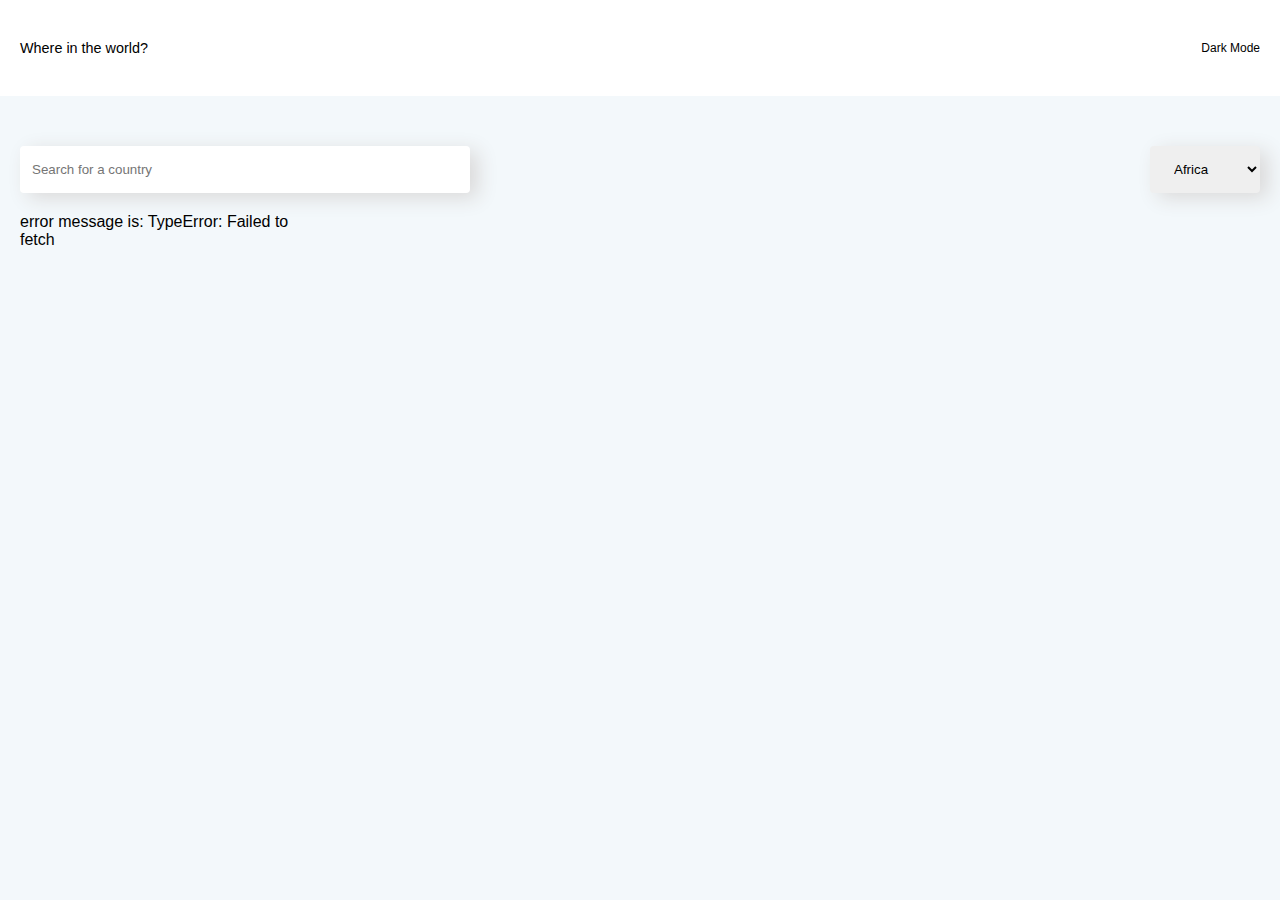
<file: index.html>
<!DOCTYPE html>
<html lang="en">
<head>
    <meta charset="UTF-8">
    <meta name="viewport" content="width=device-width, initial-scale=1.0">
    <title>rest countries</title>
    <link rel="stylesheet" href="index.css">
</head>
<body>
    
    <section id="wrapper">
        <nav>
            <div class="nav">
                <p>Where in the world?</p>
                <small>Dark Mode</small>
            </div>
        </nav>
        <div class="wrapper">
            <form>
               <input type="search" name="Country" id="search" placeholder="Search for a country"> 
               <select name="Region" id="Region">
                <option value="Africa">Africa</option>
                <option value="America">America</option>
                <option value="Asia">Asia</option>
                <option value="Europe">Europe</option>
                <option value="Oceania">Oceania</option>
               </select>
            </form>
            <div id="container">
               
            </div>
        </div>
    </section>







    <script src="./main.js"></script>
</body>
</html>
</file>
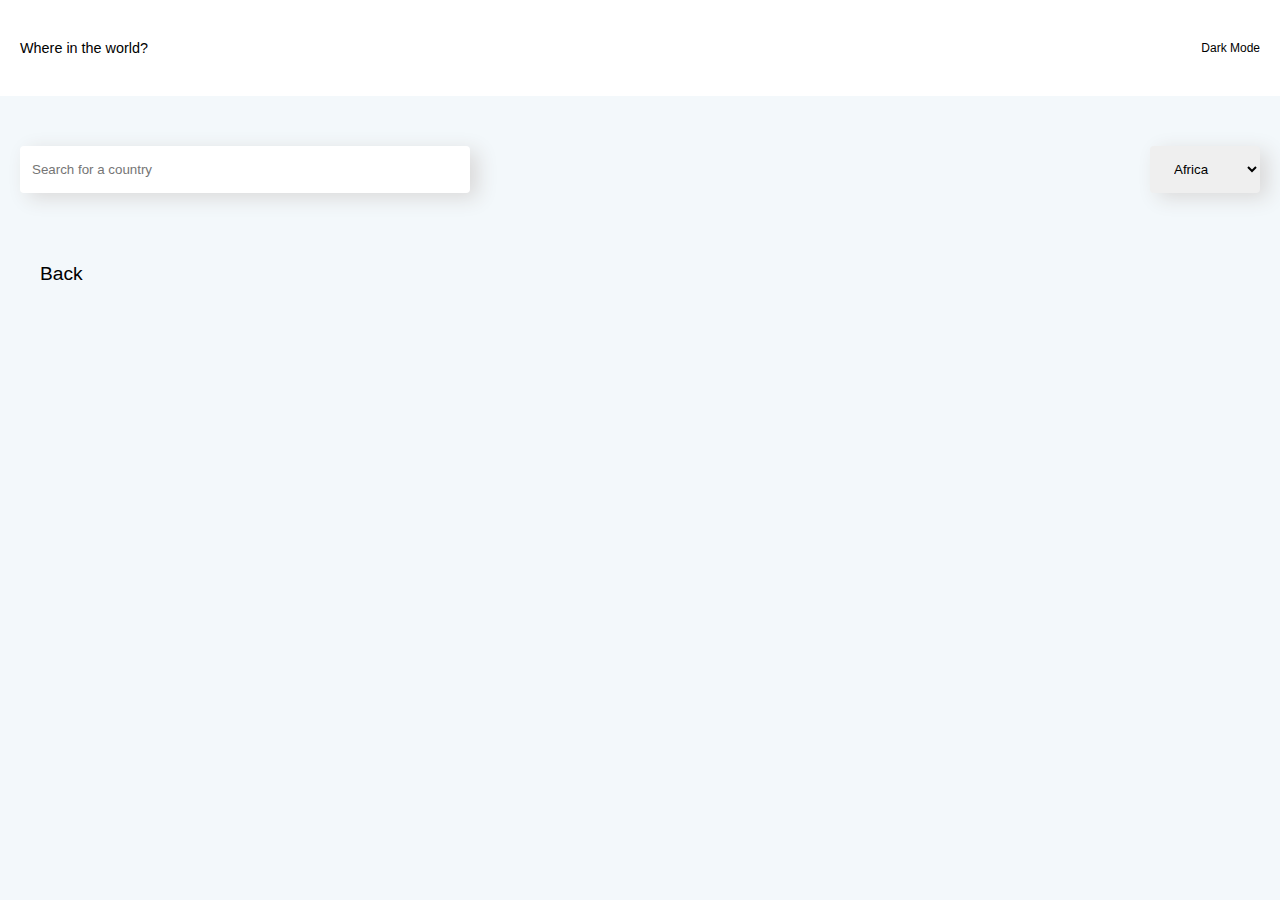
<file: details.html>
<!DOCTYPE html>
<html lang="en">
<head>
    <meta charset="UTF-8">
    <meta name="viewport" content="width=device-width, initial-scale=1.0">
    <title>details</title>
    <link rel="stylesheet" href="./index.css">
</head>
<body>   
        <section id="wrapper">
            <nav>
                <div class="nav">
                    <p>Where in the world?</p>
                    <small>Dark Mode</small>
                </div>
            </nav>
            <div class="wrapper">
                <form>
                   <input type="search" name="Country" id="search" placeholder="Search for a country"> 
                   <select name="Region" id="Region">
                    <option value="Africa">Africa</option>
                    <option value="America">America</option>
                    <option value="Asia">Asia</option>
                    <option value="Europe">Europe</option>
                    <option value="Oceania">Oceania</option>
                   </select>
                </form>

                <section id="details">
                    <div class="back"><a href="./index.html">Back</a></div>
                    <div id="cardWrapper">
                        
                    </div>
                </section>
            </div>
        </section>
    
        <script src="./main.js"></script>
    </body>
    </html>
</file>
<file: index.css>
* {
  padding: 0;
  margin: 0;
  box-sizing: border-box;
  font-family: serif;
}

* {
  box-sizing: border-box;
  margin: 0;
  padding: 0;
  font-family: sans-serif;
}

#wrapper {
  width: 100%;
  margin: auto;
  height: 100vh;
  background-color: #f3f8fb;
}

.wrapper {
  padding: 20px;
  width: 100%;
  margin: auto;
}

.wrapper > h1 {
  text-align: center;
}

nav {
  background-color: #fff;
  padding: 20px 0;
}

.nav {
  padding: 20px;
  display: flex;
  justify-content: space-between;
  align-items: center;
  font-size: 0.9em;
  width: 100%;
  margin: auto;
}

form {
  display: flex;
  justify-content: space-between;
  margin-top: 30px;
}

#search {
  padding: 15px 12px;
  width: 450px;
  border: none;
  border-radius: 4px;
  outline: none;
  box-shadow: 8px 5px 20px #dad9d9;
}

#Region {
  padding: 15px 20px;
  border: none;
  border-radius: 4px;
  outline: none;
  box-shadow: 8px 5px 20px #dad9d9;
}

#container {
  display: grid;
  grid-template-columns: 1fr 1fr 1fr 1fr;
  gap: 50px;
  margin-block: 20px;
}

a {
  text-decoration: none;
  color: #000;
}

.card {
  box-shadow: 8px 5px 20px #dad9d9;
  border-bottom-right-radius: 5px;
}

.cardImg {
  border-top-right-radius: 5px;
  border-top-left-radius: 5px;
  width: 100%;
  height: 250px;
}

.cardImg > img {
  width: 100%;
  height: 100%;
  object-fit: cover;
}

.cardText {
  display: flex;
  flex-direction: column;
  background-color: #f2f2f2;
  padding: 23px 25px;
  height: 170px;
  border-radius: 5px;
}

.cardText > a {
  color: #000000b7;
  font-weight: 100;
  font-size: 0.9em;
  cursor: pointer;
}
.cardText > p {
  margin-bottom: 15px;
  font-weight: 900;
}

.cardText > small {
  line-height: 25px;
}

.cardText > small > span {
  opacity: 0.6;
}

#details {
  padding: 20px;
  margin-block: 50px;
}

.details {
  display: flex;
  align-items: center;
  gap: 100px;
}

.flag {
  width: 500px;
  height: 350px;
  background-color: #ff0000;
}

.flag > img {
  width: 100%;
  height: 100%;
  object-fit: fill;
}

.flag_details {
  display: flex;
  gap: 50px;
  flex-direction: column;
}

.first_col {
  display: flex;
  gap: 150px;
}

.col_1,
.col_2 {
  gap: 8px;
  display: flex;
  justify-content: center;
  flex-direction: column;
}

.col_1 > p,
.col_2 > p {
  font-size: 1.5em;
  font-weight: 900;
  margin-bottom: 20px;
}

.col_1 > small,
.col_2 > small {
  font-size: 1em;
  font-weight: 400;
}

.col_1 > small > span,
.col_2 > small > span {
  font-size: 0.8em;
  opacity: 0.6;
}

.col_2 {
  display: flex;
  margin-top: -20px;
  flex-direction: column;
}

.second_col {
  display: flex;
  align-items: center;
  gap: 10px;
}

.counties {
  display: flex;
  gap: 10px;
}

.counties > button {
  padding: 6px 12px;
  border: solid 0.5px #00000046;
  background-color: #fff;
  border-radius: 3px;
}

.counties > button > a {
  text-decoration: none;
  color: #000;
  text-align: center;
}

.back {
  margin-bottom: 50px;
}

.back > a {
  text-decoration: none;
  color: #000;
  font-size: 1.2em;
  cursor: pointer;
}

@media only screen and (min-width: 375px) and (max-width: 600px) {
  form {
    display: flex;
    width: 100%;
  }

  #Country {
    padding: 7px 15px;
    width: 190px;
  }

  #Region {
    padding: 7px 15px;
  }

  #details {
    padding: 0px;
  }

  .details {
    flex-direction: column;
    gap: 15px;
    width: 100%;
  }

  .flag {
    width: 100%;
  }

  .flag_details {
    gap: 30px;
    width: 100%;
  }

  .col_1 {
    padding-bottom: 15px;
    display: flex;
  }

  .first_col {
    padding-bottom: 15px;
    flex-direction: column;
    gap: 30px;
  }

  .second_col {
    display: flex;
    position: relative;
    flex-direction: column;
  }

  .second_col > p {
    left: 0;
    bottom: 100%;
    position: absolute;
    float: left;
  }

  .counties {
    margin-block: 10px;
    margin-right: 70px;
  }

  .counties > button {
    padding: 4px 10px;
  }

  #container {
    grid-template-columns: 1fr;
    gap: 70px;
  }
}
</file>
